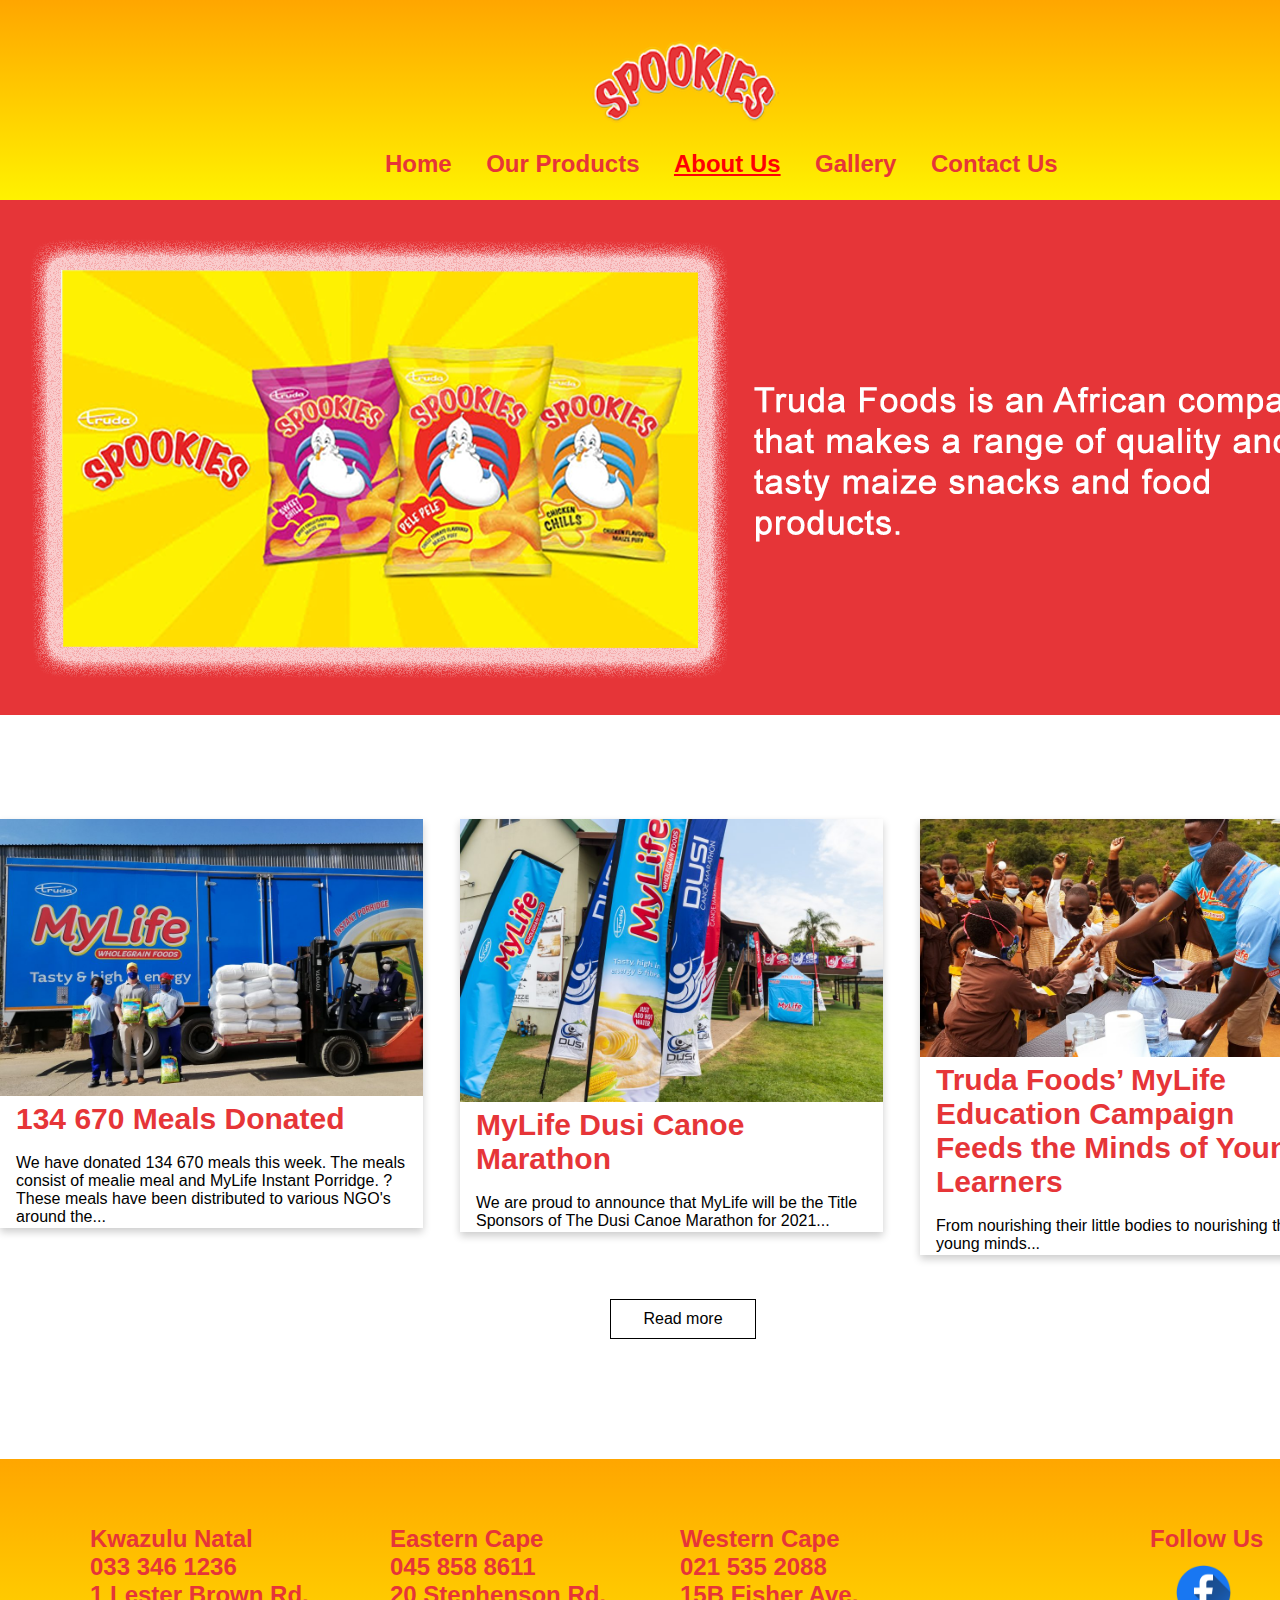
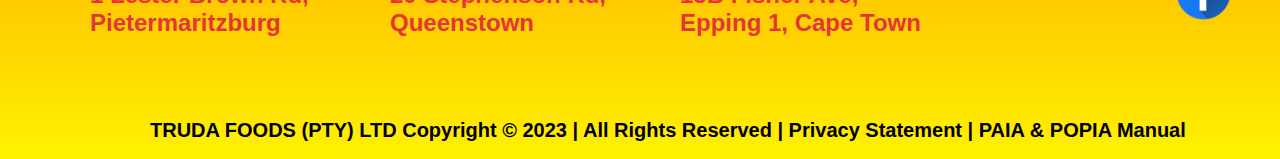
<file: SpookiesAbout.html>
<!DOCTYPE html>
<html>
<head>

	<title>Spookies About Us</title>
	<link rel="stylesheet" href="css/SpookiesHead&Nav&Footer.css">
	<link rel="stylesheet" href="css/SpookiesAbout.css">
	
</head>
<body>

<div class="grid-container">

<div class="Header">

	<a href="index.html"><img src="home-images/logo.png"></a>
	
</div>

<div class="NavBar">

	<a href="index.html">Home</a>
	<a href="SpookiesProducts.html" >Our Products</a>
	<a href="#" style="color:#ff0004; text-decoration:underline;">About Us</a>
	<a href="SpookiesGallery.html">Gallery</a>
	<a href="SpookiesContact.html">Contact Us</a>

</div>

<div class="Banner">

	<img src="about us-images/AboutBanner.png">

</div>

<div class="ContentOne">

	<div class="card">
  <img src="about us-images/Image1.jpg" alt="Avatar" style="width:100%">
  <div class="container">
    <h4><b>134 670 Meals Donated</b></h4> <br>
    <p>We have donated 134 670 meals this week. The meals consist of mealie meal and MyLife Instant Porridge.
	? These meals have been distributed to various NGO's around the...</p> 
  </div>
	</div>

	<div class="card2">
  <img src="about us-images/Image2.jpg" alt="Avatar" style="width:100%">
  <div class="container2">
    <h4><b>MyLife Dusi Canoe Marathon</b></h4> <br>
    <p>We are proud to announce that MyLife will be the Title Sponsors of The Dusi Canoe Marathon 
	for 2021...</p> 
  </div>
	</div>

	<div class="card3">
  <img src="about us-images/Image3.jpg" alt="Avatar" style="width:100%">
  <div class="container3">
    <h4><b>Truda Foods’ MyLife Education Campaign Feeds the Minds of Young Learners</b></h4> <br>
    <p>From nourishing their little bodies to nourishing their young minds...</p> 
  </div>
	</div>

	<a class="ButtonLink" href="#"><button class="button1">Read more</button></a>

</div>

<div class="Footer">

	<div class="Location1">
	Kwazulu Natal <br>
033 346 1236 <br>
1 Lester Brown Rd, <br>
Pietermaritzburg 
	</div>

	<div class="Location2">
	Eastern Cape <br>
045 858 8611 <br>
20 Stephenson Rd, <br>
Queenstown 
	</div>

	<div class="Location3">
	Western Cape <br>
021 535 2088 <br>
15B Fisher Ave, <br>
Epping 1, Cape Town
	
	</div>

	<div  class="Follow">Follow Us</div>
	<div class="Facebook"><img src="home-images/facebook.png"></div>

	<div class="Policy">TRUDA FOODS (PTY) LTD Copyright © 2023 | All Rights Reserved | Privacy Statement | PAIA & POPIA Manual</div>

</div>


</div>
</body>
</html>
</file>
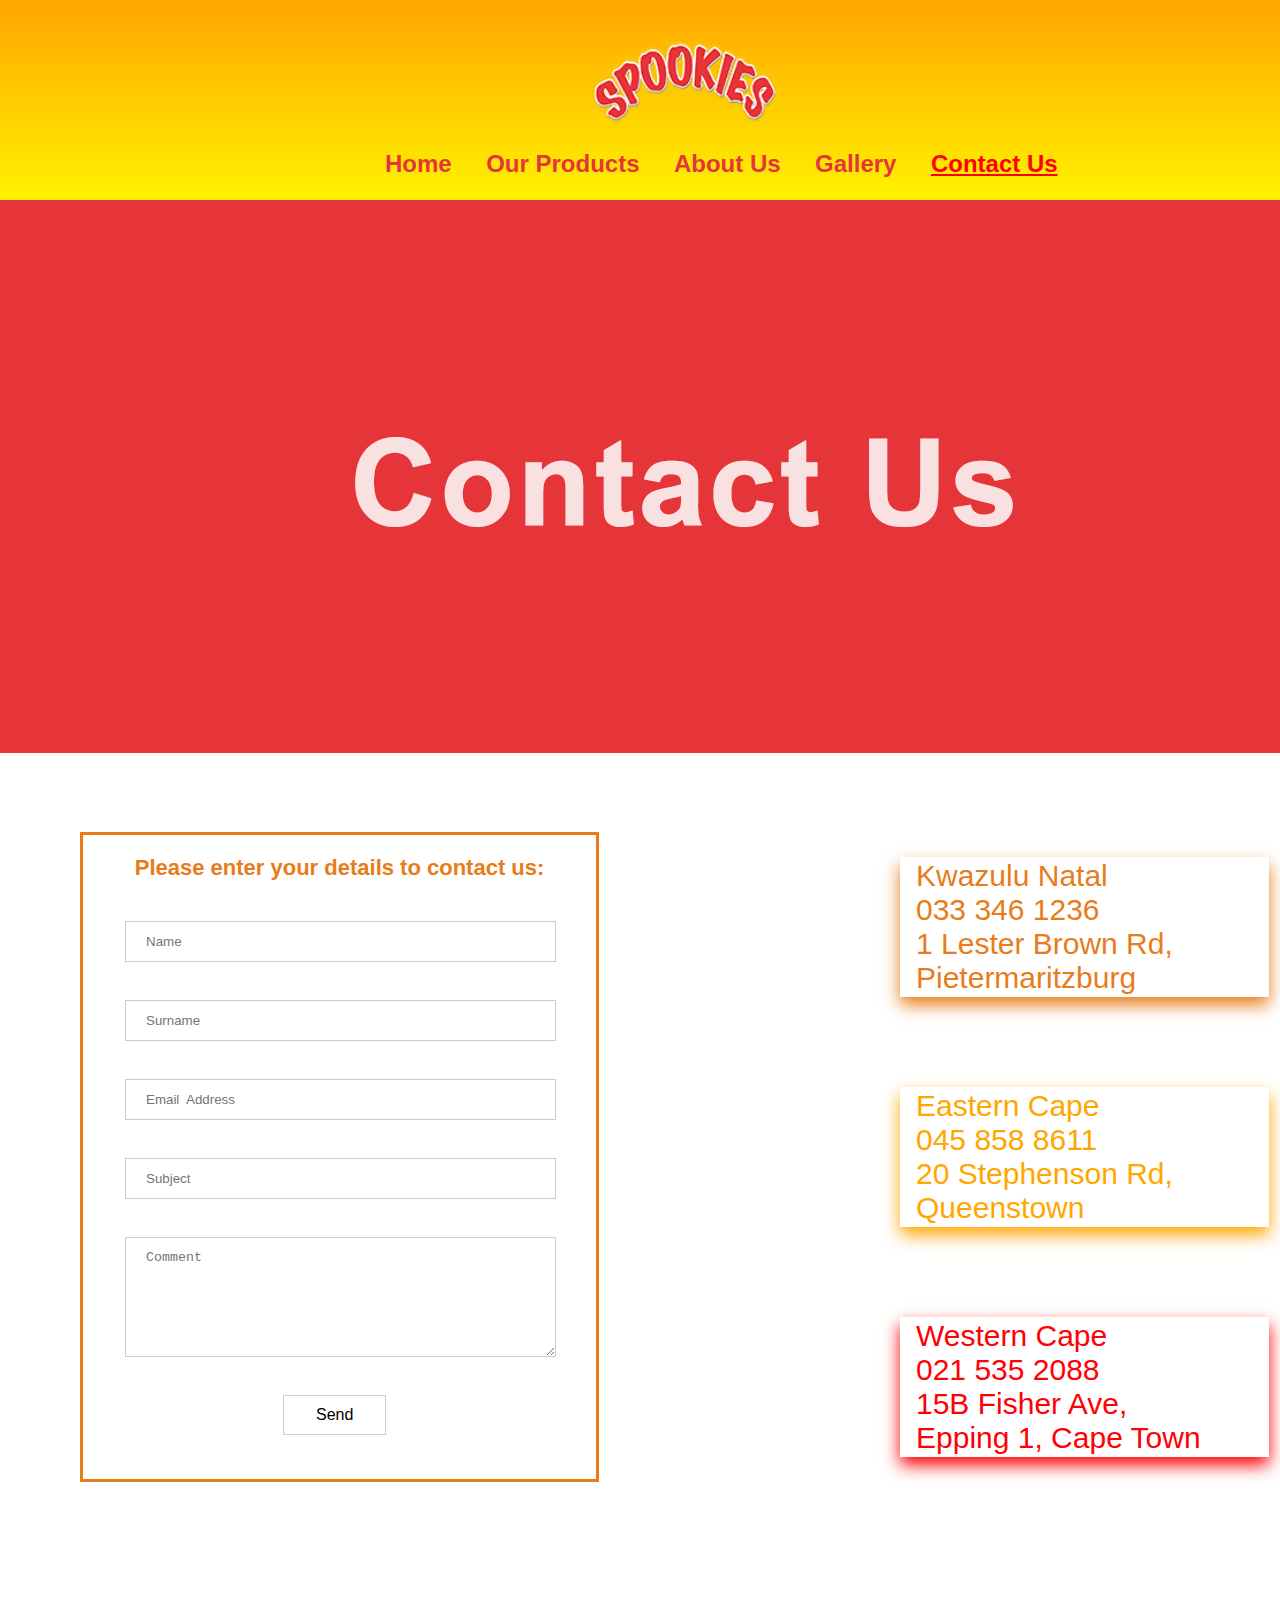
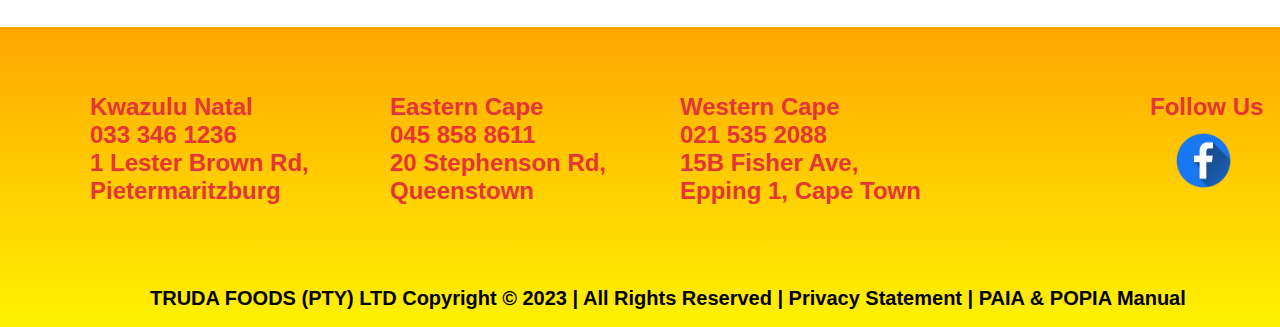
<file: SpookiesContact.html>
<!DOCTYPE html>
<html>
<head>

	<title>Spookies Contact Us</title>
	<link rel="stylesheet" href="css/SpookiesHead&Nav&Footer.css">
	<link rel="stylesheet" href="css/SpookiesContact.css">
	
</head>
<body>

<div class="grid-container">

<div class="Header">

	<a href="index.html"><img src="home-images/logo.png"></a>
	
</div>

<div class="NavBar">

	<a href="index.html">Home</a>
	<a href="SpookiesProducts.html" >Our Products</a>
	<a href="SpookiesAbout.html">About Us</a>
	<a href="SpookiesGallery.html">Gallery</a>
	<a href="#" style="color:#ff0004; text-decoration:underline;">Contact Us</a>

</div>

<div class="Banner">

	<img src="contact-images/ContactBanner.png">

</div>

<div class="ContentOne">

<form> 
	
	<h1>Please enter your details to contact us: </h1>
	<input style="margin-left: 42px; margin-top: 40px;" type="text" id="fname" name="firstname" placeholder="Name">
	<input style="margin-left: 42px; margin-top: 30px;" type="text" id="lname" name="surname" placeholder="Surname">
	<input style="margin-left: 42px; margin-top: 30px;" type="text" id="emailadd" name="email address" placeholder="Email  Address">
	<input style="margin-left: 42px; margin-top: 30px;" type="text" id="sub" name="subject" placeholder="Subject">
	<textarea id="comment" name="comment" placeholder="Comment" ></textarea>
	
	<a class="ButtonLink" href="SpookiesProducts.html"><button class="button1">Send</button></a>
	
</form>
	
<div class="loc1">
  <div class="container">
    Kwazulu Natal <br>
033 346 1236 <br>
1 Lester Brown Rd, <br>
Pietermaritzburg 
	</div>
</div>
	
<div class="loc2">
  <div class="container2">
    Eastern Cape <br>
045 858 8611 <br>
20 Stephenson Rd, <br>
Queenstown 

	</div>
</div>
	
<div class="loc3">
  <div class="container3">
    Western Cape <br>
021 535 2088 <br>
15B Fisher Ave, <br>
Epping 1, Cape Town

	</div>
</div>

</div>


<div class="Footer">

	<div class="Location1">
	Kwazulu Natal <br>
033 346 1236 <br>
1 Lester Brown Rd, <br>
Pietermaritzburg 
	</div>

	<div class="Location2">
	Eastern Cape <br>
045 858 8611 <br>
20 Stephenson Rd, <br>
Queenstown 
	</div>

	<div class="Location3">
	Western Cape <br>
021 535 2088 <br>
15B Fisher Ave, <br>
Epping 1, Cape Town
	
	</div>

	<div  class="Follow">Follow Us</div>
	<div class="Facebook"><img src="home-images/facebook.png"></div>

	<div class="Policy">TRUDA FOODS (PTY) LTD Copyright © 2023 | All Rights Reserved | Privacy Statement | PAIA & POPIA Manual</div>

</div>

</div>
</body>
</html>
</file>
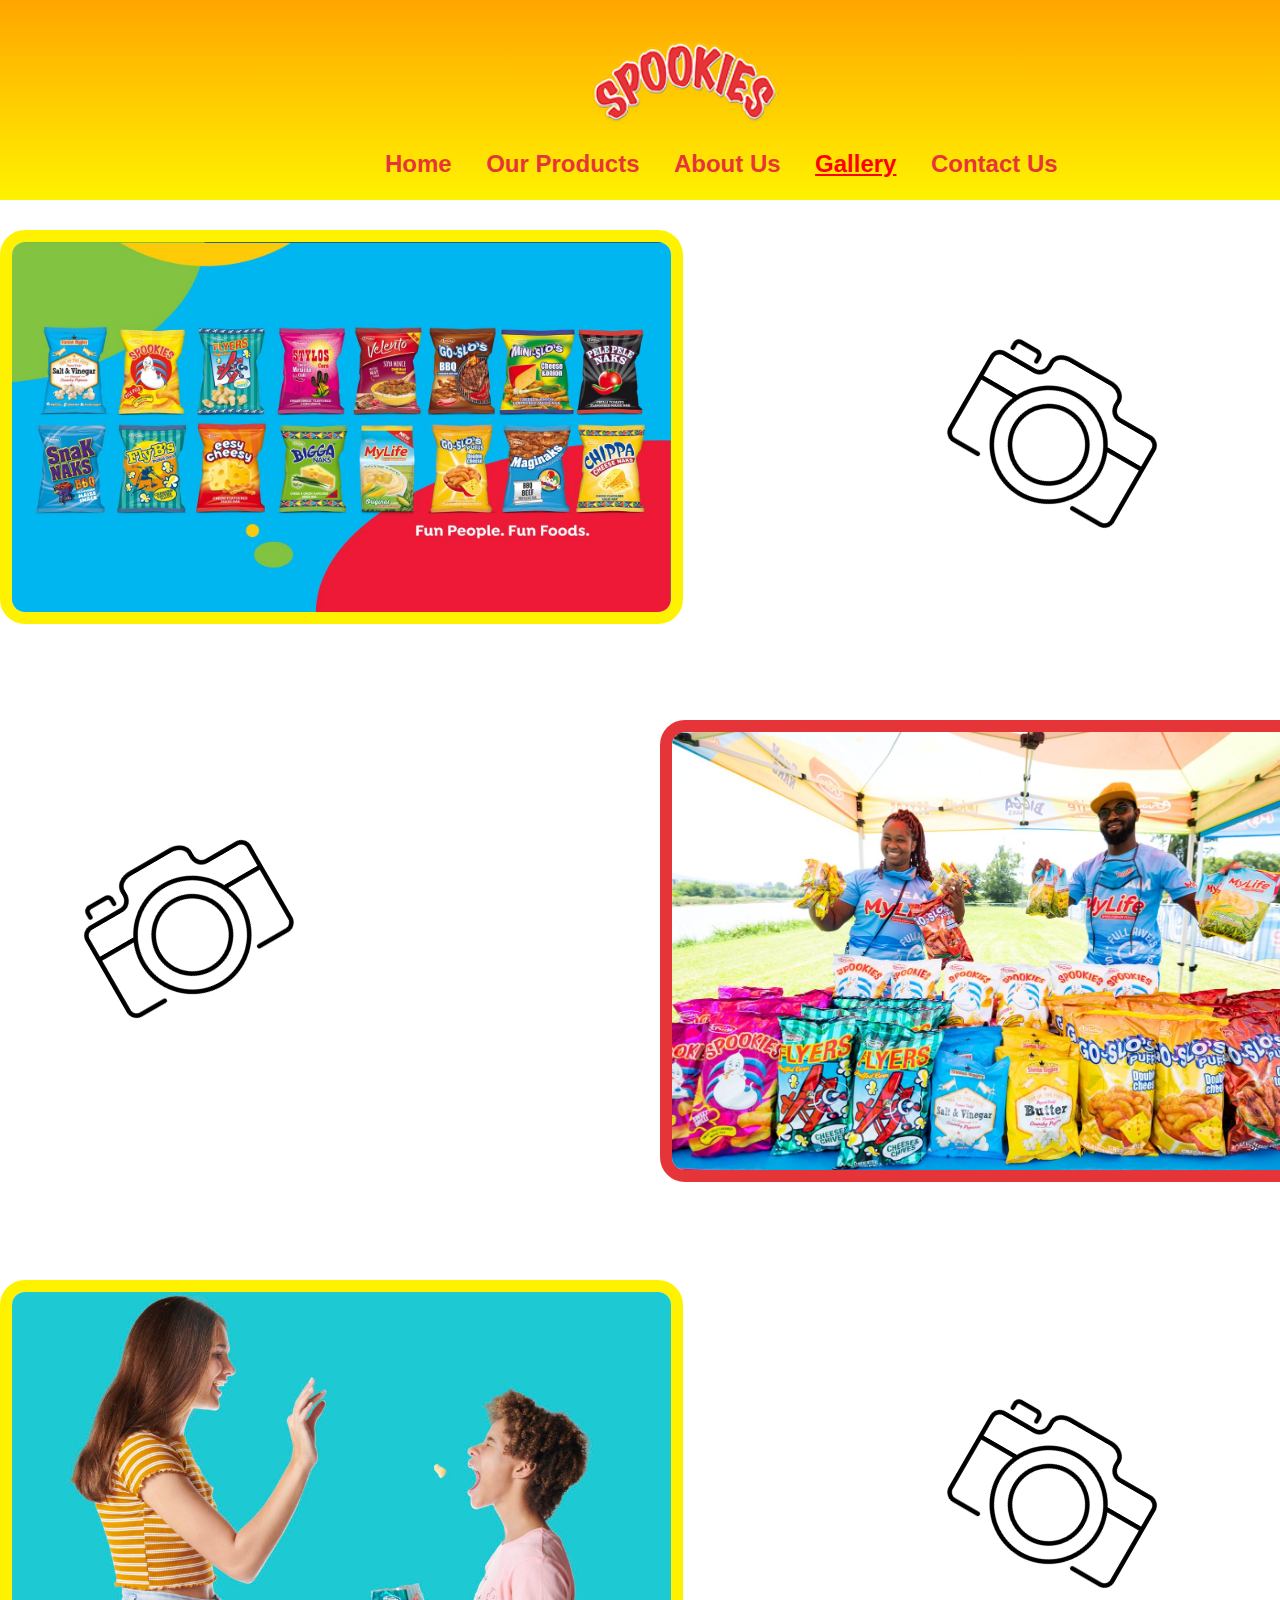
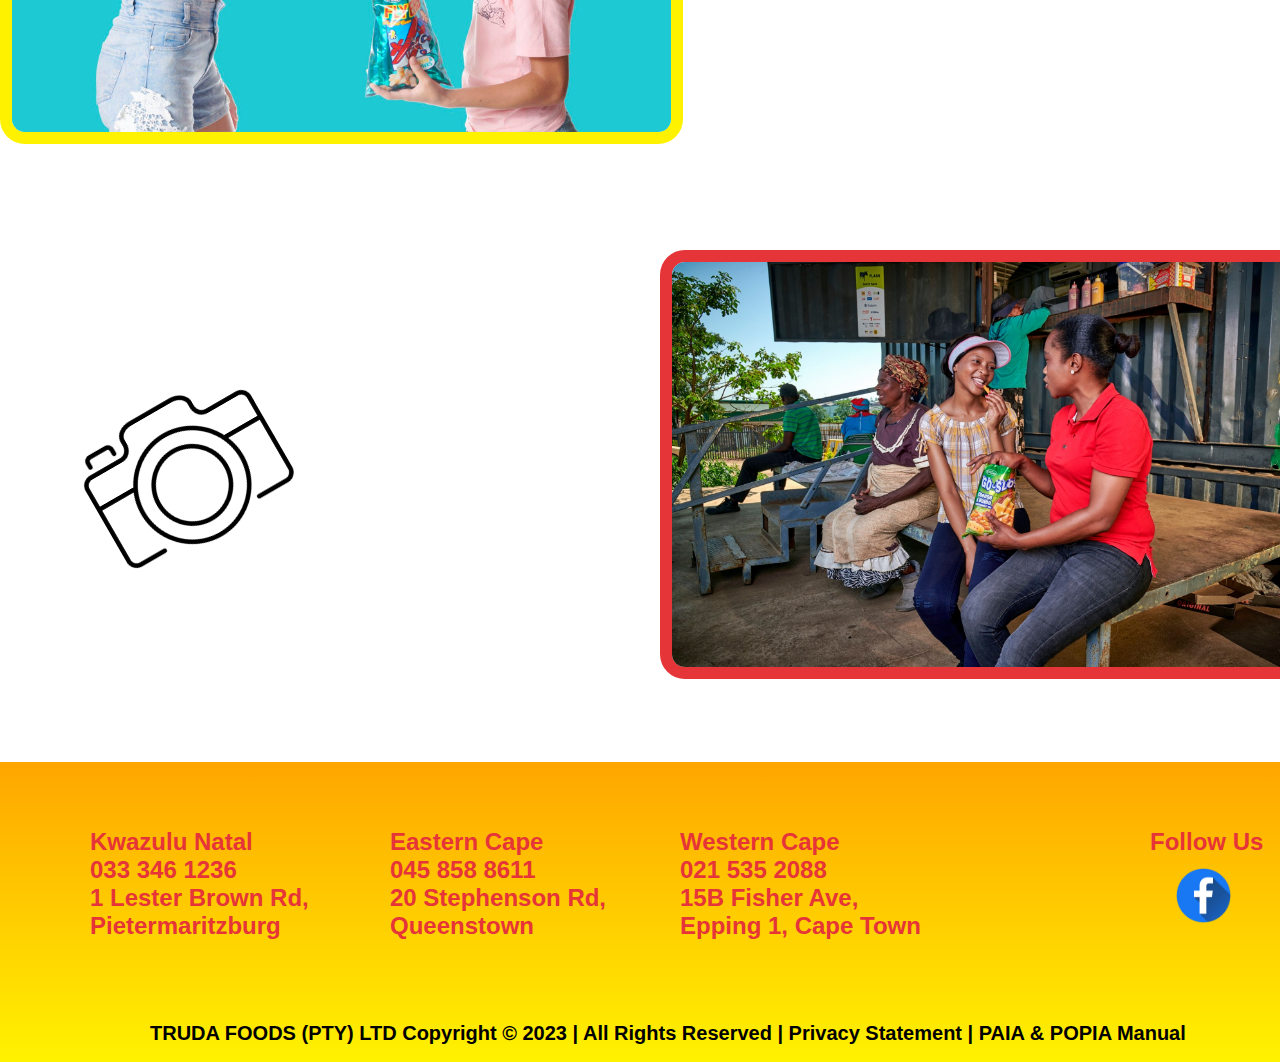
<file: SpookiesGallery.html>
<!DOCTYPE html>
<html>
<head>

	<title>Spookies Gallery</title>
	<link rel="stylesheet" href="css/SpookiesHead&Nav&Footer.css">
	<link rel="stylesheet" href="css/SpookiesGallery.css">
	
</head>
<body>

<div class="grid-container">

<div class="Header">

	<a href="index.html"><img src="home-images/logo.png"></a>
	
</div>

<div class="NavBar">

	<a href="index.html">Home</a>
	<a href="SpookiesProducts.html" >Our Products</a>
	<a href="SpookiesAbout.html">About Us</a>
	<a href="#" style="color:#ff0004; text-decoration:underline;">Gallery</a>
	<a href="SpookiesContact.html">Contact Us</a>

</div>

<div class="ContentOne">

	<div class="Image1"><img src="gallery-images/Image4.jpg"></div>
	<div class="Camera1"><img src="gallery-images/camera.png"></div>

	<div class="Image2"><img src="gallery-images/Image3.jpg"></div>
	<div class="Camera2"><img src="gallery-images/camera.png"></div>

	<div class="Image3"><img src="gallery-images/Image5.jpg"></div>
	<div class="Camera3"><img src="gallery-images/camera.png"></div>

	<div class="Image4"><img src="gallery-images/Image6.jpg"></div>
	<div class="Camera4"><img src="gallery-images/camera.png"></div>

</div>

<div class="Footer">

	<div class="Location1">
	Kwazulu Natal <br>
033 346 1236 <br>
1 Lester Brown Rd, <br>
Pietermaritzburg 
	</div>

	<div class="Location2">
	Eastern Cape <br>
045 858 8611 <br>
20 Stephenson Rd, <br>
Queenstown 
	</div>

	<div class="Location3">
	Western Cape <br>
021 535 2088 <br>
15B Fisher Ave, <br>
Epping 1, Cape Town
	
	</div>

	<div  class="Follow">Follow Us</div>
	<div class="Facebook"><img src="home-images/facebook.png"></div>

	<div class="Policy">TRUDA FOODS (PTY) LTD Copyright © 2023 | All Rights Reserved | Privacy Statement | PAIA & POPIA Manual</div>

</div>


</div>
</body>
</html>
</file>
<file: css/SpookiesHead&Nav&Footer.css>
* 
{
  box-sizing: border-box;
  margin: 0;
  padding: 0;
}

body
{
	max-width: 1366px;
	margin: auto;
	height: auto;
}

.grid-container 
{
  display: grid;
  grid-template-columns: repeat (9,1fr);
}

.Header
{
	width: 1366px;
	height: 200px;
	display: flex;
	justify-content: flex-start;
	position: relative;
	align-items: center;
	grid-column: 1/-1;
	margin: auto;
	background-image: linear-gradient(#ffa600, #fff200);
}

.Header img
{
	margin-left: 590px;
	width: 25%;
	margin-bottom: 30px;
}

.NavBar
{
	margin-top: -50px;
	z-index: 2;
	margin-left: 370px;
}

/* Style the navigation bar links */
.NavBar a 
{
  display: flex-column;
  height: 100px;
  color: #e63538;
  font-family: Arial;
  font-size: 24px; 
  text-align: center;
  padding: 15px;
  font-weight: bold;
  background-color: transparent;
  text-decoration: none;
}

/* Change color on hover */
.NavBar a:hover
{
	color: #ff0004;
	text-decoration: underline;
}

.Footer
{
	display: flex;
	justify-content: space-between;
	position: relative;
	align-items: center;
	grid-column: 1/-1;
	width: 100%;
	height: 300px;
	margin: auto;
	background-image: linear-gradient(#ffa600, #fff200);
	margin-top: 70px;
}

.Location1
{
	font-size: 24px;
	color: #e63538;
	font-weight: bold;
	position: absolute;
	left: 90px;
	top: 66px;
}

.Location2
{
	font-size: 24px;
	color: #e63538;
	font-weight: bold;
	position: absolute;
	left: 390px;
	top: 66px;
}

.Location3
{
	font-size: 24px;
	color: #e63538;
	font-weight: bold;
	position: absolute;
	left: 680px;
	top: 66px;
}

.Follow
{
	font-size: 24px;
	color: #e63538;
	font-weight: bold;
	position: absolute;
	left: 1150px;
	top: 66px;
}

.Facebook img
{
	width: 4%;
	position: absolute;
	left: 1176px;
	top: 106px;
}

.Policy
{
	font-size: 20px;
	position: absolute;
	top: 260px;
	font-weight: bold;
	left: 150px;
}
</file>
<file: css/SpookiesAbout.css>
* 
{
  box-sizing: border-box;
  margin: 0;
  padding: 0;
}

body
{
	max-width: 1366px;
	margin: auto;
	height: auto;
	font-family: Arial;
}

.grid-container 
{
  display: grid;
  grid-template-columns: repeat (9,1fr);
}

.Banner img
{
	width: 100%;
}

.ContentOne
{
	display: flex;
	justify-content: center;
	position: relative;
	align-items: center;
	grid-column: 1/-1;
	width: 1366px;
	height: 650px;
	margin: auto;
	background-color: white;
	margin-top: 20px;
}

.card 
{
  box-shadow: 0 4px 8px 0 rgba(0,0,0,0.2);
  transition: 0.3s;
  width: 31%;
  position: absolute;
  top: 80px;
  left: 0px;
}

.card:hover 
{
  box-shadow: 0 8px 16px 0 rgba(0,0,0,0.2);
}

.container
{
  padding: 2px 16px;
}

.card h4
{
	color: #e63538;
	font-size: 30px;
}

.card2 
{
  box-shadow: 0 4px 8px 0 rgba(0,0,0,0.2);
  transition: 0.3s;
  width: 31%;
  position: absolute;
  top: 80px;
  left: 460px;
}

.card2:hover 
{
  box-shadow: 0 8px 16px 0 rgba(0,0,0,0.2);
}

.container2 
{
  padding: 2px 16px;
}

.card2 h4
{
	color: #e63538;
	font-size: 30px;
}

.card3
{
  box-shadow: 0 4px 8px 0 rgba(0,0,0,0.2);
  transition: 0.3s;
  width: 31%;
  position: absolute;
  top: 80px;
  left: 920px;
}

.card3:hover 
{
  box-shadow: 0 8px 16px 0 rgba(0,0,0,0.2);
}

.container3 
{
  padding: 2px 16px;
}

.card3 h4
{
	color: #e63538;
	font-size: 30px;
}

.ButtonLink
{
	position: absolute;
	top: 560px;
}

.button1
{
  border: none;
  color: white;
  padding: 10px 32px;
  text-align: center;
  text-decoration: none;
  display: inline-block;
  font-size: 16px;
  transition-duration: 0.4s;
  cursor: pointer;
}

.button1 
{
  background-color: white;
  color: black;
  border: 1px solid black;
}

.button1:hover
{
	background-color: #fff200;
}
</file>
<file: css/SpookiesContact.css>
* 
{
  box-sizing: border-box;
  margin: 0;
  padding: 0;
}

body
{
	max-width: 1366px;
	margin: auto;
	height: auto;
	font-family: Arial;
}

.grid-container 
{
  display: grid;
  grid-template-columns: repeat (9,1fr);
}

.Banner img
{
	width: 100%;
}

.ContentOne
{
	display: flex;
	justify-content: center;
	position: relative;
	align-items: center;
	grid-column: 1/-1;
	width: 1366px;
	height: 800px;
	margin: auto;
	background-color: white;
}

.ContentOne form
{
	width: 38%;
	height: 650px;
	border: 3px solid #e87c1b;
	position: absolute;
	left: 80px;
}

h1
{
	font-size: 22px;
	text-align: center;
	margin-top: 20px;
	color: #e87c1b;
}

input[type=text] 
{
  width: 84%;
  padding: 12px 20px;
  margin: 8px 0;
  box-sizing: border-box;
  border: 1px solid #ccc;
  -webkit-transition: 0.5s;
  transition: 0.5s;
  outline: none;
}

input[type=text]:focus 
{
  border: 1px solid #e87c1b;
}

textarea 
{
  width: 84%;
  padding: 12px 20px;
  margin: 8px 0;
  box-sizing: border-box;
  border: 1px solid #ccc;
  -webkit-transition: 0.5s;
  transition: 0.5s;
  outline: none;
  margin-left: 42px;
  margin-top: 30px;
  height: 120px;
}

textarea:focus 
{
  border: 1px solid #e87c1b;
}

.ButtonLink
{
	position: absolute;
	top: 560px;
	left: 200px;
}

.button1
{
  border: none;
  color: white;
  padding: 10px 32px;
  text-align: center;
  text-decoration: none;
  display: inline-block;
  font-size: 16px;
  transition-duration: 0.4s;
  cursor: pointer;
}

.button1 
{
  background-color: white;
  color: black;
  border: 1px solid #ccc;
}

.button1:hover
{
	background-color: #e87c1b;
	border: 1px solid #e87c1b;
	color: white;
}

.loc1 
{
  box-shadow: 0 8px 16px 0 rgba(232,124,27,1);
  transition: 0.3s;
  width: 27%;
  position: absolute;
  left: 900px;
  top: 100px;
}

.container 
{
  padding: 2px 16px;
  font-size: 30px;
  color: #e87c1b;
}

.loc2 
{
  box-shadow: 0 8px 16px 0 rgba(255,166,0,1);
  transition: 0.3s;
  width: 27%;
  position: absolute;
  left: 900px;
  top: 330px;
  font-size: 30px;
}

.container2 
{
  padding: 2px 16px;
  font-size: 30px;
	color: #ffa600;
}

.loc3 
{
  box-shadow: 0 8px 16px 0 rgba(255,0,4,1);
  transition: 0.3s;
  width: 27%;
  position: absolute;
  left: 900px;
  top: 560px;
  font-size: 30px;
}

.container3 
{
  padding: 2px 16px;
  font-size: 30px;
  color: #ff0004;
}
</file>
<file: css/SpookiesGallery.css>
* 
{
  box-sizing: border-box;
  margin: 0;
  padding: 0;
}

body
{
	max-width: 1366px;
	margin: auto;
	height: auto;
	font-family: Arial;
}

.grid-container 
{
  display: grid;
  grid-template-columns: repeat (9,1fr);
}

.ContentOne
{
	display: flex;
	justify-content: center;
	position: relative;
	align-items: center;
	grid-column: 1/-1;
	width: 1366px;
	height: 2072px;
	margin: auto;
	background-color: white;
	margin-top: 20px;
}

.Image1 img
{
	width: 50%;
	position: absolute;
	top: 10px;
	left: 0px;
	border-radius: 25px;
	border: 12px solid #fff200;
}

.Camera1 img
{
	width: 14%;
	position: absolute;
	top: 140px;
	left: 960px;
	rotate: 30deg;
}

.Image2 img
{
	width: 50%;
	position: absolute;
	top: 500px;
	left: 660px;
	border-radius: 25px;
	border: 12px solid #e63538;
}

.Camera2 img
{
	width: 14%;
	position: absolute;
	top: 630px;
	left: 90px;
	rotate: -30deg;
}

.Image3 img
{
	width: 50%;
	position: absolute;
	top: 1060px;
	left: 0px;
	border-radius: 25px;
	border: 12px solid #fff200;
}

.Camera3 img
{
	width: 14%;
	position: absolute;
	top: 1200px;
	left: 960px;
	rotate: 30deg;
}

.Image4 img
{
	width: 50%;
	position: absolute;
	top: 1630px;
	left: 660px;
	border-radius: 25px;
	border: 12px solid #e63538;
}

.Camera4 img
{
	width: 14%;
	position: absolute;
	top: 1780px;
	left: 90px;
	rotate: -30deg;
}
</file>
